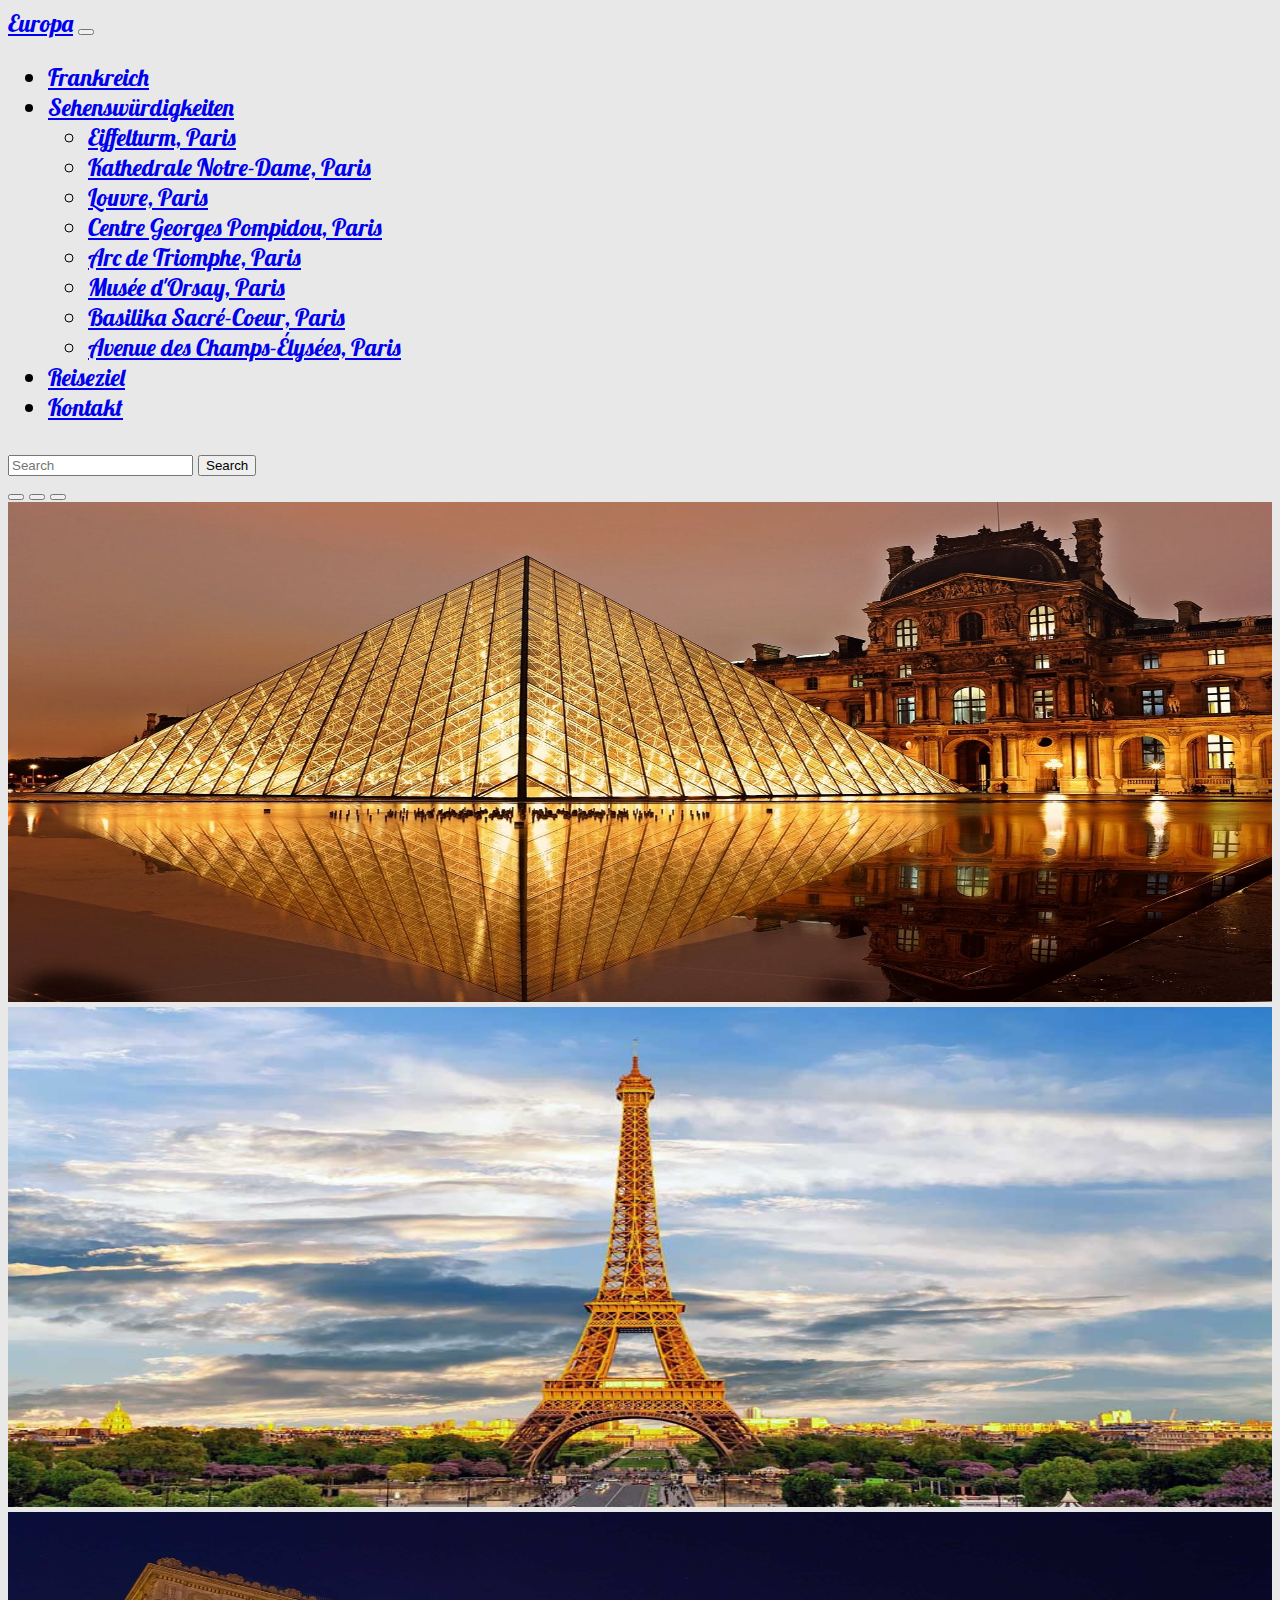
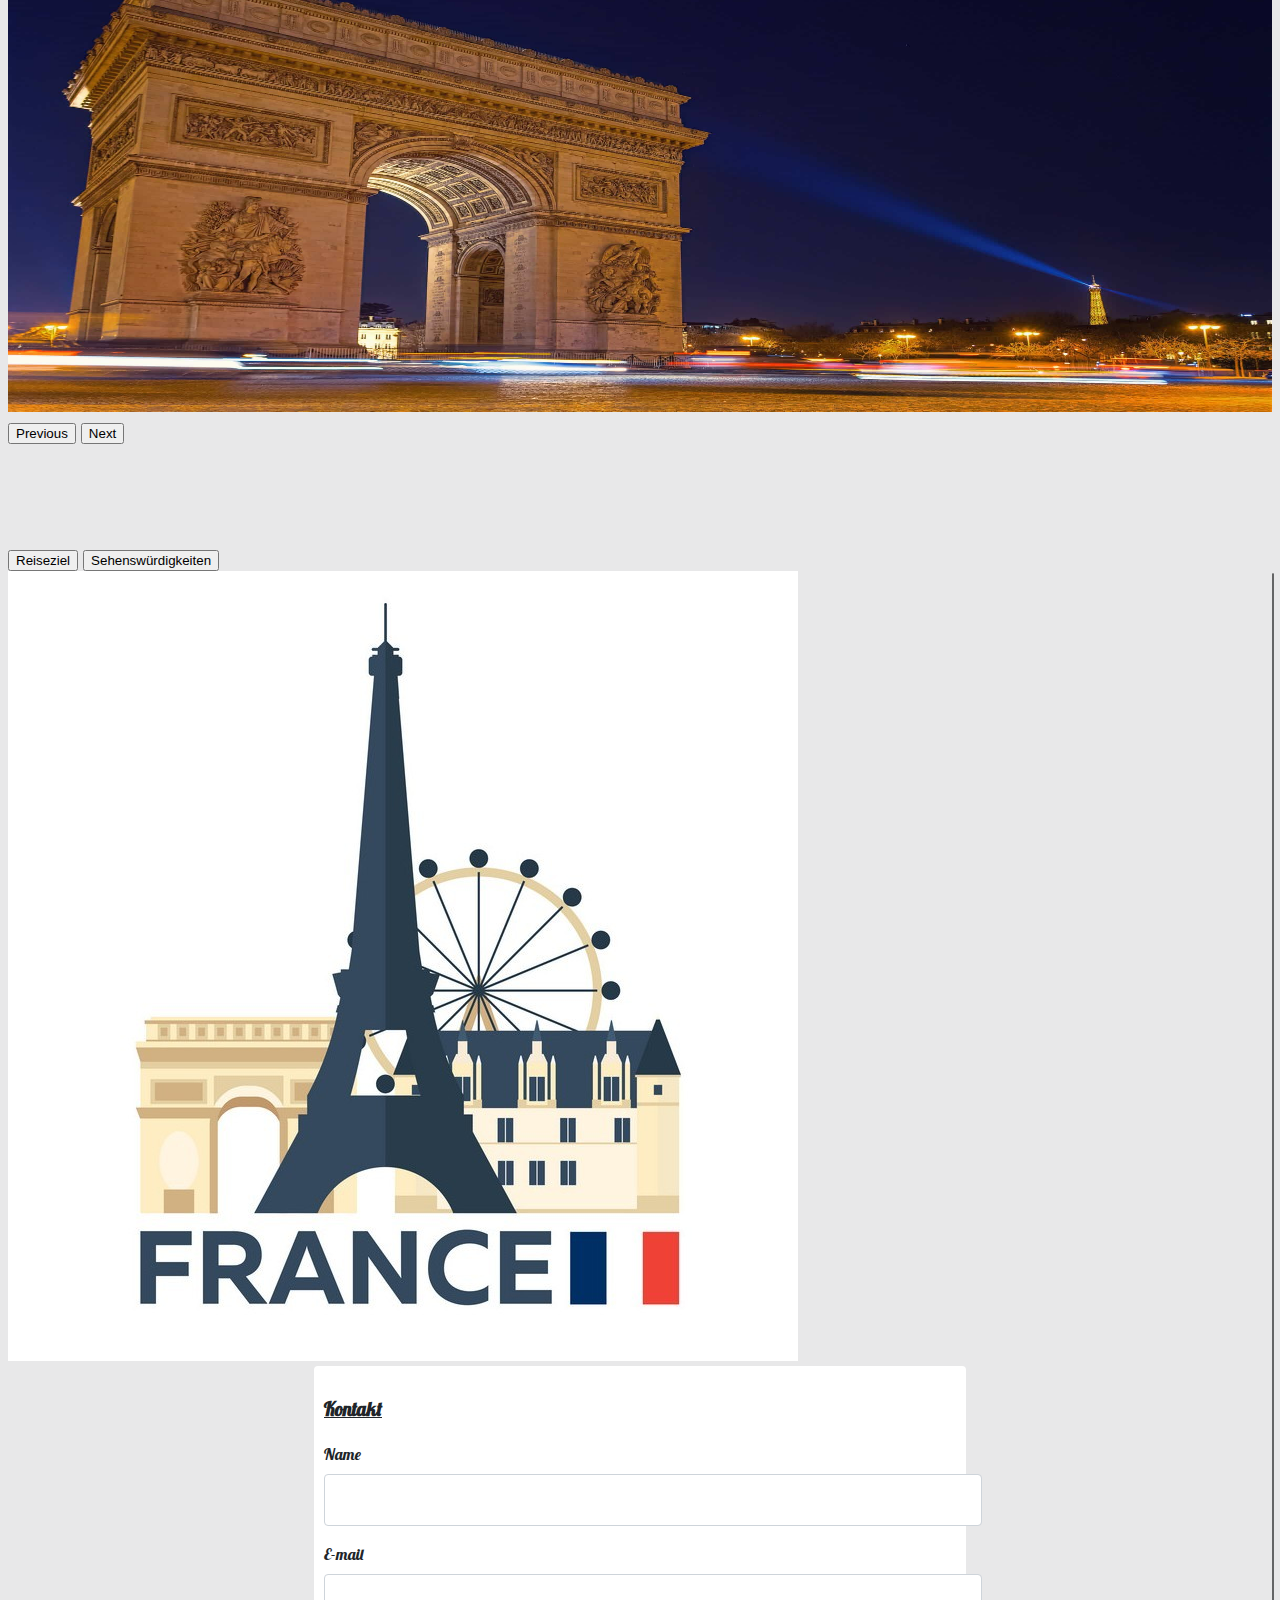
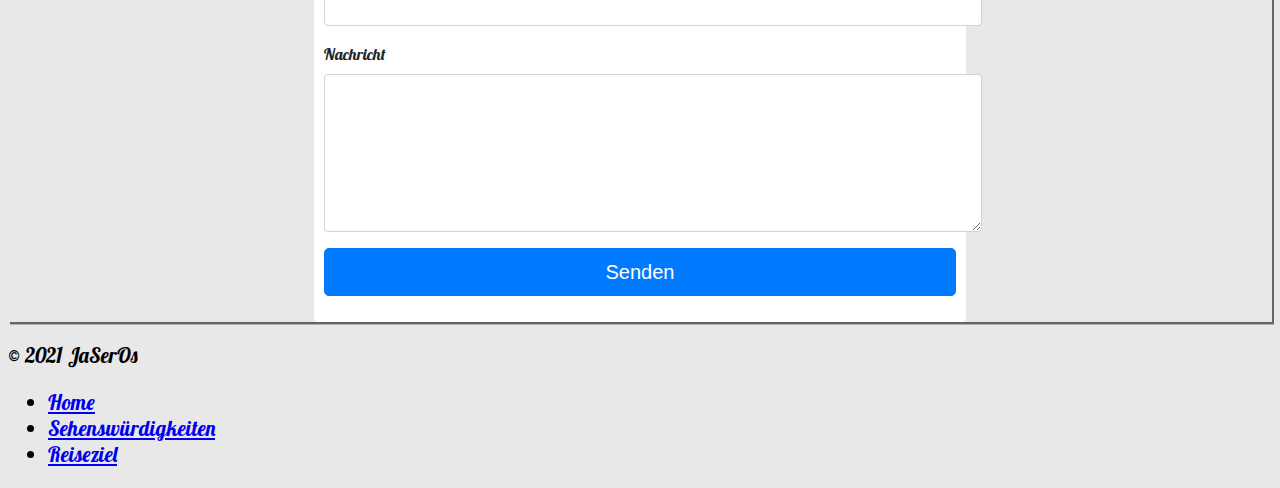
<file: index.html>
<!doctype html>
<html lang="en">

<head>
    <!-- Required meta tags -->
    <meta charset="utf-8">
    <meta name="viewport" content="width=device-width, initial-scale=1">

    <!-- Bootstrap CSS -->
    <link href="https://cdn.jsdelivr.net/npm/bootstrap@5.1.3/dist/css/bootstrap.min.css" rel="stylesheet"
        integrity="sha384-1BmE4kWBq78iYhFldvKuhfTAU6auU8tT94WrHftjDbrCEXSU1oBoqyl2QvZ6jIW3" crossorigin="anonymous">
    <link rel="stylesheet" href="style.css">
    <title>Frankreich - Europa</title>
</head>

<body>
    <header>
        <!-- start-nav -->
        <nav class="navbar navbar-expand-lg navbar-light bg-light">
            <div class="container-fluid">
                <a class="navbar-brand" href="#">Europa</a>
                <button class="navbar-toggler" type="button" data-bs-toggle="collapse"
                    data-bs-target="#navbarSupportedContent" aria-controls="navbarSupportedContent"
                    aria-expanded="false" aria-label="Toggle navigation">
                    <span class="navbar-toggler-icon"></span>
                </button>
                <div class="collapse navbar-collapse" id="navbarSupportedContent">
                    <ul class="navbar-nav me-auto mb-2 mb-lg-0">
                        <li class="nav-item">
                            <a class="nav-link active" aria-current="page" href="index.html">Frankreich</a>
                        </li>

                        <li class="nav-item dropdown">
                            <a class="nav-link dropdown-toggle" href="reiseziele.html" id="navbarDropdown" role="button"
                                data-bs-toggle="dropdown" aria-expanded="false">
                                Sehenswürdigkeiten
                            </a>
                            <ul class="dropdown-menu" aria-labelledby="navbarDropdown">
                                <li><a class="dropdown-item" href="reiseziele.html">Eiffelturm, Paris</a></li>
                                <li><a class="dropdown-item" href="reiseziele.html">Kathedrale Notre-Dame, Paris</a>
                                </li>
                                <li><a class="dropdown-item" href="reiseziele.html">Louvre, Paris</a></li>
                                <li><a class="dropdown-item" href="reiseziele.html">Centre Georges Pompidou, Paris</a>
                                </li>
                                <li><a class="dropdown-item" href="reiseziele.html">Arc de Triomphe, Paris</a></li>
                                <li><a class="dropdown-item" href="reiseziele.html">Musée d'Orsay, Paris</a></li>
                                <li><a class="dropdown-item" href="reiseziele.html">Basilika Sacré-Coeur, Paris</a>
                                </li>
                                <li><a class="dropdown-item" href="reiseziele.html">Avenue des Champs-Élysées,
                                        Paris</a></li>
                            </ul>
                        </li>
                        <li class="nav-item">
                            <a class="nav-link" href="reiseziel.html">Reiseziel</a>
                        </li>

                        <li class="nav-item">
                            <a class="nav-link active" aria-current="page" href="#contact">Kontakt</a>
                        </li>
                    </ul>
                    <form class="d-flex">
                        <input class="form-control me-2" type="search" placeholder="Search" aria-label="Search">
                        <button class="btn btn-outline-success" type="submit">Search</button>
                    </form>
                </div>
            </div>
        </nav>
        <!-- end-nav -->

    </header>
    <main>

        <!-- start-carousel  -->

        <section class="cover-carousel" id="carousel">
            <div id="carouselExampleIndicators" class="carousel slide" data-bs-ride="carousel">
                <div class="carousel-indicators">
                    <button type="button" data-bs-target="#carouselExampleIndicators" data-bs-slide-to="0"
                        class="active" aria-current="true" aria-label="Slide 1"></button>
                    <button type="button" data-bs-target="#carouselExampleIndicators" data-bs-slide-to="1"
                        aria-label="Slide 2"></button>
                    <button type="button" data-bs-target="#carouselExampleIndicators" data-bs-slide-to="2"
                        aria-label="Slide 3"></button>
                </div>
                <div class="carousel-inner">
                    <div class="carousel-item active">
                        <img src="./images/Frankreich-Louvre-1.jpg" class="d-block w-100" alt="...">
                    </div>
                    <div class="carousel-item">
                        <img src="./images/Paris-Eiffelturm.jpg" class="d-block w-100 " alt="...">
                    </div>
                    <div class="carousel-item">
                        <img src="./images/Triomphe.jpg" class="d-block w-100" alt="...">
                    </div>
                </div>
                <button class="carousel-control-prev" type="button" data-bs-target="#carouselExampleIndicators"
                    data-bs-slide="prev">
                    <span class="carousel-control-prev-icon" aria-hidden="true"></span>
                    <span class="visually-hidden">Previous</span>
                </button>
                <button class="carousel-control-next" type="button" data-bs-target="#carouselExampleIndicators"
                    data-bs-slide="next">
                    <span class="carousel-control-next-icon" aria-hidden="true"></span>
                    <span class="visually-hidden">Next</span>
                </button>
            </div>
        </section>
        <section class="buttun">
            <div class="d-grid gap-5 col-6 mx-auto m-5">
                <button onclick="location.href='reiseziel.html'" class="btn btn-primary fs-4"
                    type="button">Reiseziel</button>
                <button onclick="location.href='reiseziele.html'" class="btn btn-primary fs-4"
                    type="button">Sehenswürdigkeiten</button>
            </div>
        </section>

        <!-- End-carousel  -->

        <!-- start-contact-form -->
        <section id="contact">
            <div class="card mb-3" style="max-width: 100%;">
                <div class="row g-0">
                    <div class="col-md-4 mt-5">
                        <img src="./images/contact-france.jpg" class="img-fluid rounded-start" alt="...">
                    </div>
                    <div class="col-md-8">
                        <div class="card-body">
                            <div class="fcf-body">

                                <div id="fcf-form">
                                    <h3 class="fcf-h3">Kontakt</h3>

                                    <form id="fcf-form-id" class="fcf-form-class" method="post">

                                        <div class="fcf-form-group">
                                            <label for="Name" class="fcf-label">Name</label>
                                            <div class="fcf-input-group">
                                                <input type="text" id="Name" name="Name" class="fcf-form-control"
                                                    required>
                                            </div>
                                        </div>

                                        <div class="fcf-form-group">
                                            <label for="Email" class="fcf-label"> E-mail </label>
                                            <div class="fcf-input-group">
                                                <input type="email" id="Email" name="Email" class="fcf-form-control"
                                                    required>
                                            </div>
                                        </div>

                                        <div class="fcf-form-group">
                                            <label for="Message" class="fcf-label">Nachricht</label>
                                            <div class="fcf-input-group">
                                                <textarea id="Message" name="Message" class="fcf-form-control" rows="6"
                                                    maxlength="3000" required></textarea>
                                            </div>
                                        </div>

                                        <div class="fcf-form-group">
                                            <button type="submit" id="fcf-button"
                                                class="fcf-btn fcf-btn-primary fcf-btn-lg fcf-btn-block">Senden</button>
                                        </div>
                                    </form>
                                </div>

                            </div>


                        </div>
                    </div>
                </div>
            </div>
        </section>
    </main>
    <!-- End-contact-form -->


    <!--start-footer -->

    <footer class="my-5 pt-5 text-muted text-center text-small">
        <p class="mb-1">© 2021 JaSerOs</p>
        <ul class="list-inline">
            <li class="list-inline-item"><a href="#">Home</a></li>
            <li class="list-inline-item"><a href="reiseziele.html">Sehenswürdigkeiten</a></li>
            <li class="list-inline-item"><a href="reiseziel.html">Reiseziel</a></li>
        </ul>
    </footer>
    <!-- End-Footer -->
    <script src="https://cdn.jsdelivr.net/npm/bootstrap@5.1.3/dist/js/bootstrap.bundle.min.js"
        integrity="sha384-ka7Sk0Gln4gmtz2MlQnikT1wXgYsOg+OMhuP+IlRH9sENBO0LRn5q+8nbTov4+1p" crossorigin="anonymous">
    </script>
</body>

</html>
</file>
<file: style.css>
@import url('https://fonts.googleapis.com/css2?family=Festive&family=Lobster&display=swap');

body {
    font-family: 'Lobster',
    cursive;
    font-size: 1.3rem;
    background-color: #575b5f23;
}

header{
    font-size: 1.5rem;
}

#footer {
    border-top: 1px solid #ced4da;
}
/*Osei*/
.cover-carousel img {
    height: 600px;
    width: 100%;
    object-fit: cover;
}


.flex {
    display: flex;
    flex-wrap: wrap;
    justify-content: space-around;

}

.img {
    width: auto;
    height: 400px;
}

.card-group {
    display: flex;
    flex-wrap: wrap;
    justify-content: space-around;
    gap: 30px;
    padding: 20px;
}

.card {
    min-width: 500px;
    max-width: 500px;
    box-shadow: #1213139d 2px 2.4px;
}

/*Serdar*/
.head {
    background-image: url(/images/Louvre_Museum_Wikimedia_Commons.jpg);
    background-size: cover;
    height: 500px;
    background-position: center;
}

h1 {
    text-align: center;
}

.bilder {
    width: 10%;
    float: right;
    margin-top: 80px;
    margin-right: 20px;
}

.bilder2 {
    width: 30%;
    float: right;
    margin-top: 80px;
    margin-right: 20px;
}

h2 {
    text-decoration: underline;
}

.statue {
    width: 20%;
    float: right;
    margin-left: 2rem;
}

.saal {
    width: 20%;
    float: left;
    margin-right: 2rem;
}

h3 {
    text-decoration: underline;
}

.ul1 {
    float: left;
    margin-right: 5rem;
    margin-top: 2rem;
}

video {
    display: block;
    margin: auto auto;
}


.buttun {
    margin-top: 100px;
}
/* carousel */

#carousel img {
    height:500px;
    width: 100%;
    object-fit: fill;
}

/* contact */

.contact {
    display: flex;
    flex-direction: row-reverse;
    justify-content: center;
    align-items: center;
    width: 50%;
    margin: 0 auto;
}

#fcf-form {
    display: block;
}

.fcf-body {
    margin: 0 auto;
    font-size: 1rem;
    font-weight: 400;
    line-height: 1.5;
    color: #212529;
    text-align: left;
    background-color: #fff;
    padding: 10px;
    padding-bottom: 10px;
    border-radius: 0.25rem;
    max-width: 50%;
}

.fcf-form-group {
    margin-bottom: 1rem;
}


.fcf-form-control {
    display: block;
    width: 100%;
    height: calc(1.5em + 0.75rem + 2px);
    padding: 0.375rem 0.75rem;
    font-size: 1rem;
    font-weight: 400;
    line-height: 1.5;
    color: #495057;
    background-color: #fff;
    background-clip: padding-box;
    border: 1px solid #ced4da;
    border-radius: 0.25rem;

}

.fcf-form-control:focus {
    border: 2px solid #313131;
}



textarea.fcf-form-control {
    font-family: -apple-system, Arial, sans-serif;

    height: auto;
}

label.fcf-label {
    display: inline-block;
    margin-bottom: 0.5rem;
}

.fcf-credit {
    padding-top: 10px;
    font-size: 0.9rem;
    color: #545b62;
}


.fcf-btn {
    display: inline-block;
    font-weight: 400;
    text-align: center;
    vertical-align: middle;
    cursor: pointer;
    background-color: transparent;
    border: 1px solid transparent;
    padding: 0.375rem 0.75rem;
    font-size: 1rem;
    line-height: 1.5;
    border-radius: 0.25rem;
}

.fcf-btn:hover {
    color: #212529;
    text-decoration: none;
}

.fcf-btn-primary {
    color: #fff;
    background-color: #007bff;
    border-color: #007bff;
}


.fcf-btn-lg,
.fcf-btn-group-lg>.fcf-btn {
    padding: 0.5rem 1rem;
    font-size: 1.25rem;
    border-radius: 0.3rem;
}

.fcf-btn-block {
    display: block;
    width: 100%;
}

.fcf-btn-block+.fcf-btn-block {
    margin-top: 0.5rem;
}
</file>
